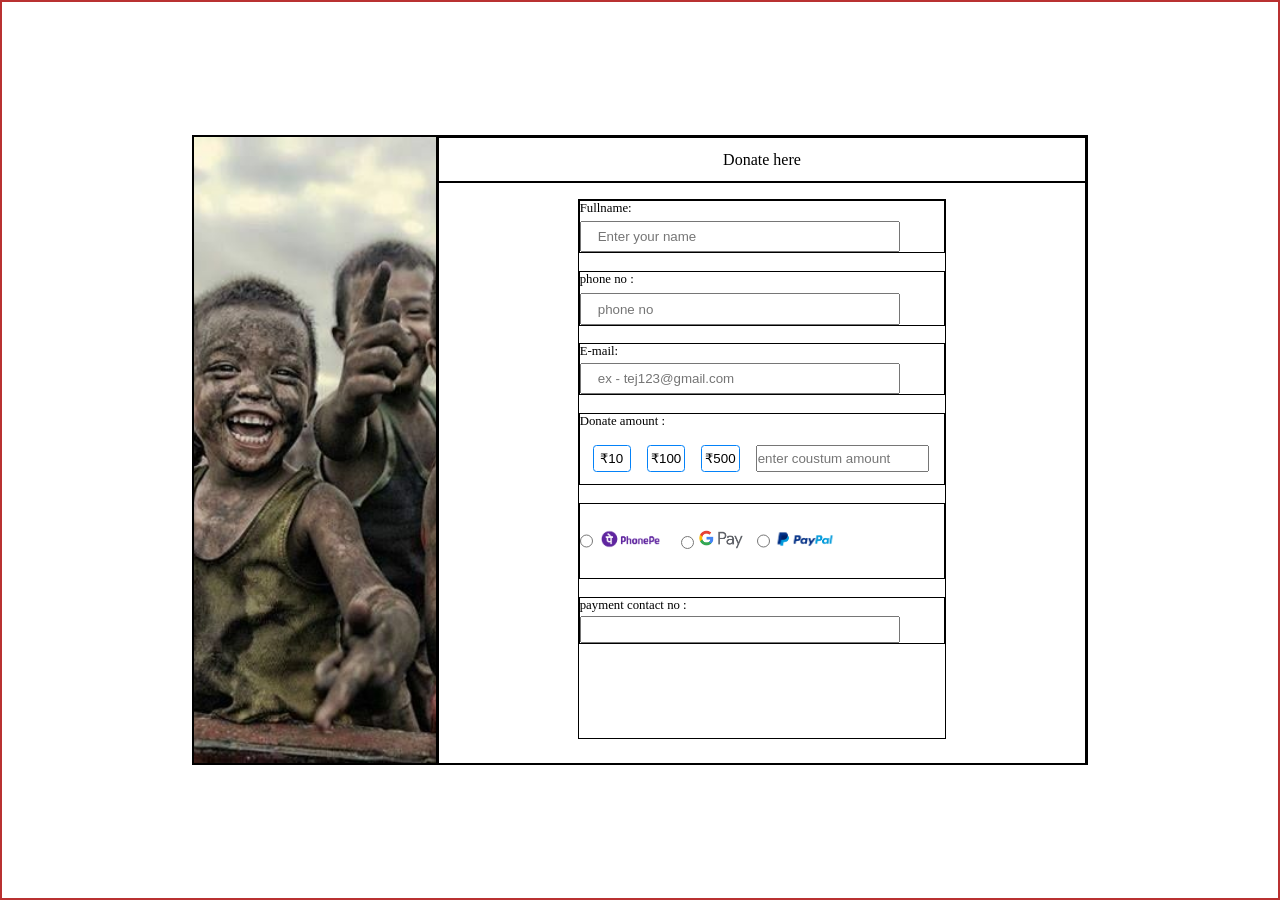
<file: donate.html>
<!DOCTYPE html>
<html lang="en">

<head>
    <meta charset="UTF-8">
    <meta name="viewport" content="width=device-width, initial-scale=1.0">
    <title>donation - form </title>
    <link rel="stylesheet" href="donate.css">
</head>

<body>
    <div class="donationform">
        <div class="donationcontainer2">

            <div class="donationimage">
            </div>

            <div class="formsection">
                <div class="formheading">Donate here </div>

                <div class="form">
                    <div class="form1">

                        <form action="">


                            <div class="namesection">
                                <div class="name">
                                    <label for="Fullname">Fullname:</label>
                                </div>

                                <input type="text" name="fullname" id="fullname" class="namein"
                                    placeholder="Enter your name">
                            </div>

                            <!-- phonesection -->

                            <div class="phonesection">
                                <div class="phone">
                                    <label for="phone">phone no : </label>
                                </div>
                                <input type="tel" name="phone" id="phone" class="phinput" pattern="[6-9]{1}[0-9]{9}"
                                    placeholder="phone no ">
                            </div>

                            <div class="emailsection">
                                <div class="email">
                                    <label for="email">E-mail: </label>
                                </div>
                                <input type="email" name="email" id="email" class="emailinput"
                                    placeholder="ex - tej123@gmail.com">
                            </div>

                            <!-- donate amount section -->

                            <div class="donateamountsection">
                                <div class="amount">
                                    <label for="donateamount">Donate amount : </label>
                                </div>

                                <div class="donateamounts">
                                    <button class="donationamount" type="button">₹10</button>
                                    <button class="donationamount" type="button">₹100</button>
                                    <button class="donationamount" type="button">₹500</button>
                                    <input type="number" name="donateamount" id="donateamount"
                                        placeholder="enter coustum amount">
                                </div>
                            </div>

                            <!-- payment method section        -->
                            <div class="paymentmethods">
                                <div class="phonepay">
                                    <input type="radio" name="methods" id="phonepay">
                                    <label for="phonepay">
                                        <img src="phonepay.png" alt="phone" height="50em">
                                    </label>
                                </div>

                                <div class="gpay">
                                    <input type="radio" name="methods" id="googlepay">
                                    <label for="googlepay">
                                        <img src="gpay.png" alt="gpay" height="19em">
                                    </label>
                                </div>

                                <div class="paypal">


                                    <input type="radio" name="methods" id="paypal">
                                    <label for="paypal">
                                        <img src="paypal.png" alt="paypal" height="70em">
                                    </label>
                                </div>
                            </div>

                            <!-- payment details -->

                            <div class="paymentdetails">

                                <label for="paymentnumber" class="details"> payment contact no :</label>
                                <input type="tel" name="paymentdetails" id="paymentdetails">

                            </div>

                        </form>
                    </div>
                </div>
            </div>
        </div>
</body>

</html>
</file>
<file: donate.css>
*{
    padding: 0;
    margin: 0;
    box-sizing: border-box;

}

body{
    height: 100%;
    width: 100%;
}

.donationform{
    display: flex;
    justify-content: center;
    align-items: center;
    border: 2px solid rgb(185, 49, 49);
 height: 100vh;
 width: 100vw;

}

.donationcontainer2{
    display: flex;
    height: 70vh;
    width: 70vw;
    border: 1px solid black;
}

.donationimage{ 
    
    width: 30%;
    background-image: url(donation\ image.png);
    background-repeat:no-repeat;
    background-position: center;
    background-size: cover;
       border: 1px solid black;
   
}

.formsection{
    width: 80%;
  height: 100%;
    border: 1px solid black;
  
}

.formheading{
    display: flex;
    justify-content: center;
    align-items: center;
    border: 1px solid black;
  height: 5vh;
  width: 100%;
}

.form{
    display: flex;
    justify-content: center;
    padding: 1rem;
     border: 1px solid black;
     height: 93%;
     width: 100%;
}

.form1{
    height: 60vh;
    width: 60%;
    border: 1px solid black;
}

/* form  name section */

.namesection{
    display: flex;
    flex-direction: column;
    border: 1px solid black;
    gap:0.3rem;
}

.name{
    font-size: 0.8rem;

   font-family: Cambria, Cochin, Georgia, Times, 'Times New Roman', serif;
}

.namein{
    padding-left: 1rem;
    height: 3.5vh;
    width: 25vw;
}

/* form phone section */


.phonesection{
    display: flex;
    flex-direction: column;
    gap: 0.4rem;
    margin-top: 1.1rem;
    border: 1px solid black;
}

.phone{
     font-size: 0.8rem;
font-family: Cambria, Cochin, Georgia, Times, 'Times New Roman', serif;
}
.phinput{
        padding-left: 1rem;
    height: 3.5vh;
    width: 25vw;
}



/* email  section */

.emailsection{
    display: flex;
    flex-direction: column;
    border: 1px solid black;
    gap: 0.2rem;
   margin-top: 1.1rem;
}

.email{
         font-size: 0.8rem;
font-family: Cambria, Cochin, Georgia, Times, 'Times New Roman', serif;
}

.emailinput{
        padding-left: 1rem;
height: 3.5vh;
width: 25vw;
}


/* donate amount section */

.donateamountsection{
    display: flex;
    flex-direction: column;
    gap: 0.2rem;
     margin-top: 1.1rem;
    border: 1px solid black;
}
.amount{
             font-size: 0.8rem;
font-family: Cambria, Cochin, Georgia, Times, 'Times New Roman', serif;
}


.donateamounts{
    display: flex;
  gap: 1rem;
    /* border: 1px solid black; */
    padding: 0.8rem;
}

.donationamount{
    background-color: rgb(255, 255, 255);
    border: 1.5px solid rgb(4, 130, 248);
    height: 3vh;
      width: 3vw;
      cursor: pointer;
      border-radius: 3.5px;
      transition: 0.2s ease-out;
}

.donationamount:hover{
    background-color: rgb(121, 196, 231)
}



/*  */
/* paymentmethod section */


.paymentmethods{
    display: flex;
    justify-content:safe;
    align-items: center;
    border: 1px solid black;
    gap: 0.8rem;
    margin-top: 1.1rem;

}

.phonepay{
    display: flex;
}


.paypal{
    display: flex;
}

/*  */
/* paymentdetails */


.paymentdetails{
    display: flex;
  flex-direction: column;
  gap: 0.2rem;
   margin-top: 1.1rem;
  border: 1px solid black;
}

.details{
             font-size: 0.8rem;
font-family: Cambria, Cochin, Georgia, Times, 'Times New Roman', serif;
}

.paymentdetails input{
    height: 3vh;
    width: 25vw;
}
</file>
